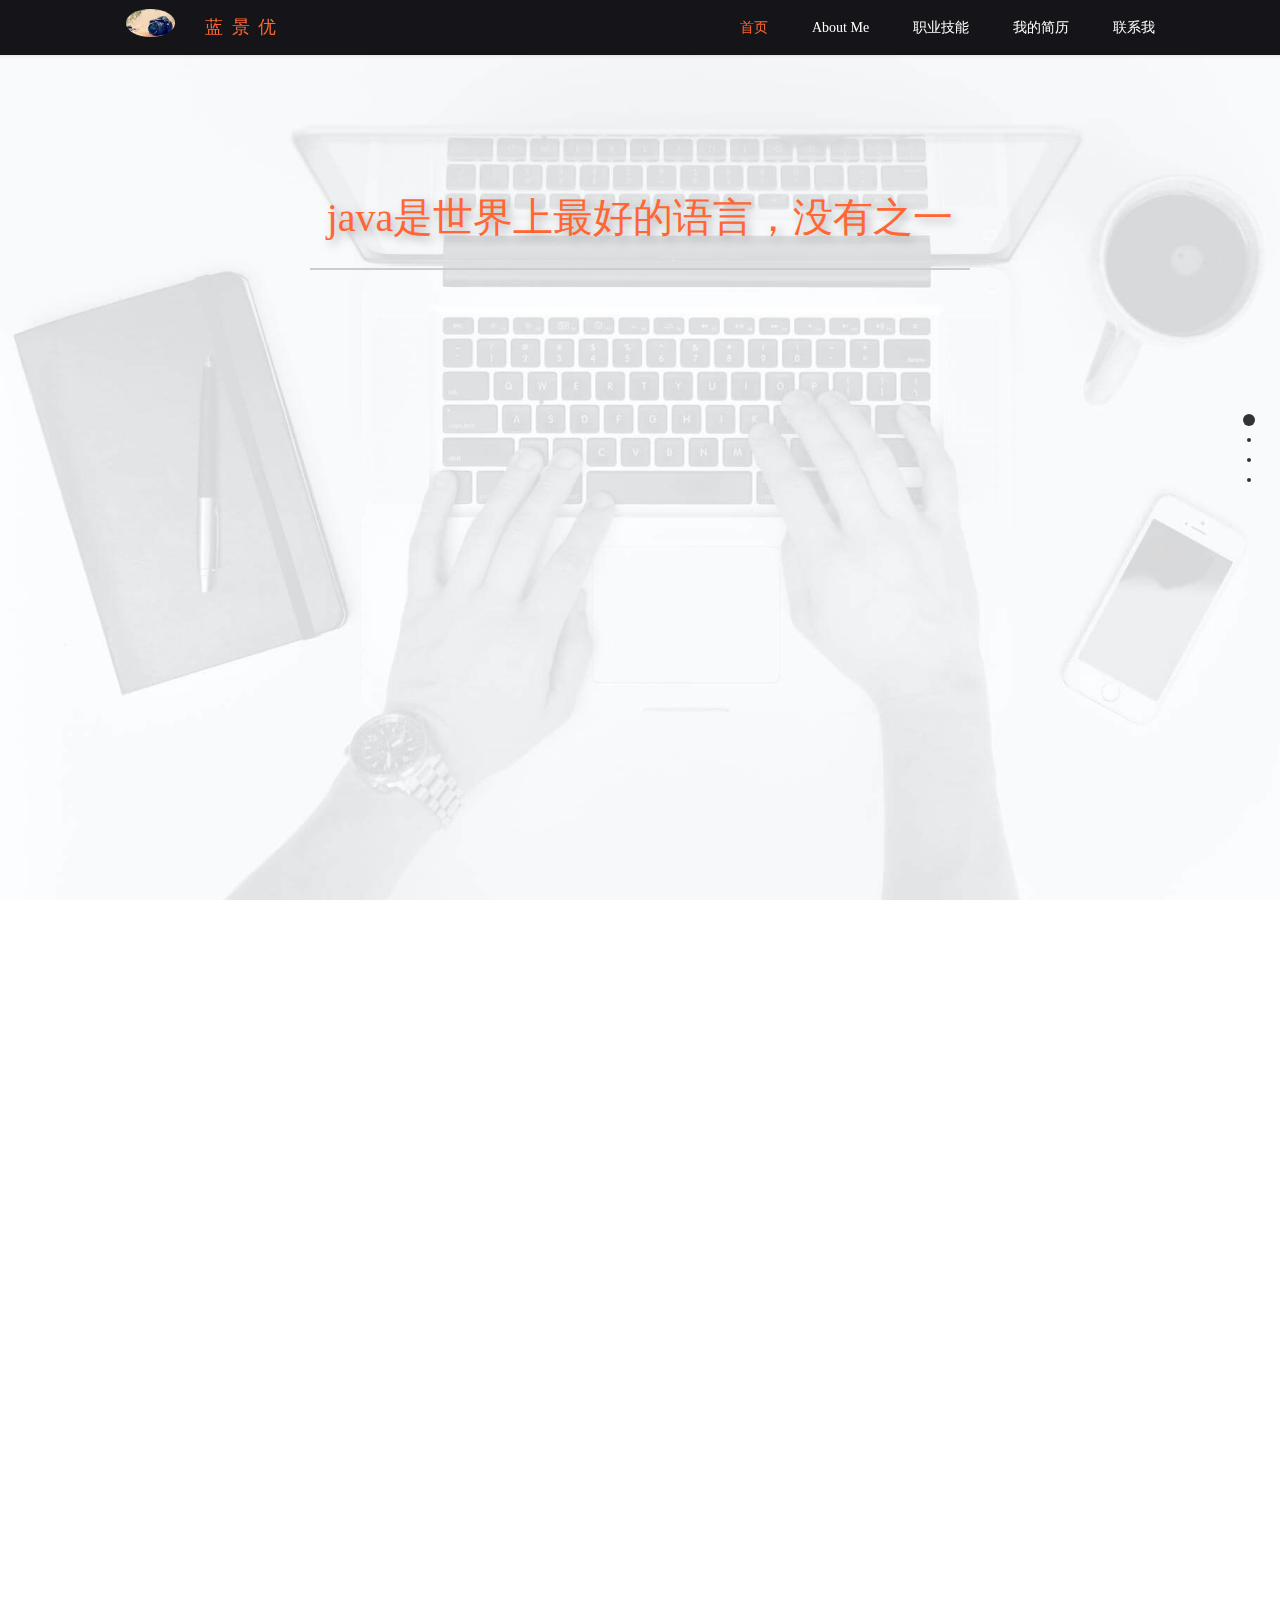
<file: index.html>
<!DOCTYPE html>
<html lang="en">

	<head>
		<meta charset="UTF-8" />
		<meta name="keywords" content="Java工程师个人简历，个人简历，Java，蓝景优" />
		<meta name="description" content="Java工程师个人简历" />
		<meta name="author" content="Java工程师个人简历">
		<meta name="viewport" content="width=device-width,initial-scale=1.0,user-scalable=no" />
		<meta name="baidu-site-verification" content="0lwXXEyOWc" />
		<title>Java程序员个人简历</title>

		<!--响应式布局的设计-->
		<link rel="shortcut icon" type="image/x-icon" href="img/favicon.ico" media="screen" />
		<link rel="stylesheet" href="css/jquery.fullPage.css" />
		<link rel="stylesheet" href="css/reset.css" />
		<link rel="stylesheet" href="css/section.css" />
		<link rel="stylesheet" href="css/page.css" />
		<script>
			var _hmt = _hmt || [];
			(function() {
			  var hm = document.createElement("script");
			  hm.src = "//hm.baidu.com/hm.js?b48ebf0fd488acc868efc0dfc8b61689";
			  var s = document.getElementsByTagName("script")[0];
			  s.parentNode.insertBefore(hm, s);
			})();
		</script>

	</head>

	<body>
		<!-- content-body-->
		<div class="content">
			<!-- header-nav-->
			<header id="header">
                <div class="logo">
                    <div class="photo">
                        <img src="img/2.jpg" title="蓝景优" title="蓝景优-photo" />
                    </div>
                    <div class="blog">
                        <a class="name-a" href="https://blog.csdn.net/qq_19444169" title="蓝景优" target="_blank">蓝&nbsp;景&nbsp;优</a>
                    </div>
                </div>

                <div id="nav">
                    <div id="menu">
                        <a data-menuanchor="welcome" href="#welcome">首页</a>
                        <a data-menuanchor="about" href="#about">About Me</a>
                        <a data-menuanchor="skills" href="#skills">职业技能</a>
                        <a data-menuanchor="demo" href="#demo">我的简历</a>
                        <a data-menuanchor="contact" href="#contact">联系我</a>
                    </div>
                </div>
			</header>

			<!-- allpage-->
			<div id="fullpage">
				<!--首页-->
				<div class="section welcome active">
					<br /><br /><br /><br /><br /><br /><br /><br />

					<h1 class="fade">java是世界上最好的语言，没有之一</h1>
					<hr class="fade1" style="width: 660px;margin:0 auto;" />
					<h3 class="mine hello">Hi，我是蓝景优!</h3>
					<h3 class="mine age">而立之年</h3>
					<h3 class="mine age">java工程师一枚</h3>
					<p class="mine btn">
						<a href="#about">Get Start</a>
					</p>
				</div>

				<!--About me-->
				<div class="section about">

					<div class="page aboutMe">
						<div>
							<div class="title">
								<p>关于我</p>
							</div>
							<p class="titleEnglish">· ABOUT ·</p>

							<img class="img-me" src="img/2.jpg" />

							<div class="intro">
								<h4 class="about-name">我叫蓝景优，来自广西壮族自治区都安瑶族自治县balablalbala</h4>
								<hr class="intr-hr" style="margin-top: 10px;margin-bottom: 10px;width: 70%;" />
								<span class="F2E" title="Front-End Engineer">
									Java
								</span>
								<br /><br />
								<h4 class="careers">2011年9月进入<a href="//www.lit.edu.cn/" target="_blank">贺州学院</a>通信工程专业学习</h4>
								<h4 class="careers">2014年初开始自学java相关技术</h4>
								<h4 class="careers">2017年5月加入广东瑞联科技有限公司睿医大数据事业部，从事医疗系统的研发</h4>
								<h4 class="careers">2018年5月加入深圳达普信科技有限公司，参与某消费金融的支付平台的研发工作至今</h4>
							</div>

						</div>
					</div>
				</div>

				<!-- skills -->
				<div class="section skills">
					<!--职业技能-->
					<div class="page skill">
						<div class="title">
							<p>职业技能</p>
						</div>
						<p class="titleEnglish">· SKILLS ·</p>
						<ul>
							<li>
								<ol>
									<li>
										<img src="img/img/html.png" alt="" class="skill-img" />
									</li>
									<span>HTML</span>
									<div class="panel">
										深刻理解Web标准<br />
										熟练运用html标签<br />
										熟悉EasyUI、layUI、BootStrap<br />
										正在学习微信小程序开发<br />
									</div>
								</ol>
							</li>
							<li>
								<ol>
									<li>
										<img src="img/img/css.png" alt="" class="skill-img" />
									</li>
									<span>CSS3</span>
									<div class="panel">

											熟练运用css及css3新属性<br />
											能够解决常见兼容性问题<br />
											掌握BootStrap框架，并实现响应式布局<br />
									</div>
								</ol>
							</li>
							<li>
								<ol>
									<li>
										<img src="img/img/js.png" alt="" class="skill-img" />
									</li>
									<span>JavaScript</span>
									<div class="panel">
										能够编写js原生代码 <br />
										注重javascript的性能优化<br />
										熟练使用jQuery<br />
										正在学习Vue、微信小程序...<br />
									</div>
								</ol>
							</li>
							<li>
								<ol>
									<li>
										<img src="img/img/Java.png" alt="" class="skill-img" />
									</li>
									<span>Java</span>
									<div class="panel">
										4年Java开发经验<br />
										良好的java基础，了解JVM原理，了解多线程原理<br />
										熟悉Spring/SpeingBoot/Mybatis/ibatis/dubbo等开源框架，并灵活使用<br />
										熟练使用MySQL/Oracle/redis/kafka/nginx<br />
										熟练使用Idea,Eclipse开发工具<br />
										熟练使用maven、svn、git代码管理工具<br />
										熟悉Linux的基本操作<br />
										有对接银行交易接口、支付宝支付，微信支付经验<br />
										对金融行业有浓厚兴趣<br />
										<br />
									</div>
								</ol>
							</li>
						</ul>
						<div class="web">
							<p>4年Java开发经验</p>
							<p>良好的java基础，了解JVM原理，了解多线程原理</p>
							<p>熟悉Spring/SpeingBoot/Mybatis/ibatis/dubbo等开源框架，并灵活使用</p>
							<p>对互联网金融充满强烈的好奇心和浓厚的兴趣</p>
							<p>正在学习Vue、微信小程序...</p>

						</div>
					</div>
				</div>

				 <!-- 
				<div class="section demos">
					<div class="page">
						<div class="title">
							<p>我的作品</p>
						</div>
						<p class="titleEnglish">· EXPERIENCE ·</p>

						<div class="slide">
							<div class="projects">
								<div class="demo2 demo">
									<h3>简书首页</h3>
									<ul>
										<li>Vue入门小程序</li>
										<li>声明式渲染，条件与循环</li>
										<li>Node.js 和相关构建工具</li>
										<a class="demo-link" href="jianshu" target="_blank">
											<img src="img/link.png" />
										</a>
									</ul>
								</div>
							</div>
						</div>
						<div class="slide">
							<div class="projects">
								<div class="demo3 demo">
									<h3>贵美商城</h3>
									<ul>
										<li>静态页面布局</li>
										<li>HTML+CSS+JavaScript</li>
										<li>登录注册，以及购物车功能</li>
										<a class="demo-link" href="guimei/index.htm" target="_blank">
											<img src="img/link.png" />
										</a>
									</ul>
								</div>
							</div>
						</div>
					</div>

				</div>
				-->
				<!-- 联系我 -->
				<div class="section contact">
					<!--联系我-->
					<div class="page conta">

						<div class="title">
							<p>联系我</p>
						</div>
						<p class="titleEnglish">· CONTACT ·</p>

						<hr style="border: 1.5px solid whitesmoke; width: 1000px;margin: 0 auto;" />

						<div id="information">
							<ul id="zhuanYe">
								<li class="name">姓名：
									<a href="resume/lanjy_java.pdf" title="简历" target="_blank">蓝&nbsp;景&nbsp;优</a>
								</li>
								<li class="school">学校：贺州学院(本科)</li>
								<li class="major">专业：通信工程</li>
							</ul>
							<ul id="xinXi">
								<li class="phone">手机：1802624****</li>
								<li class="email">邮箱：ljydeve2014@163.com</li>
								<li class="city">籍贯：
									<a href="map.html" title="籍贯" target="_blank">广西</a>
								</li>
							</ul>
						</div>

						<!-- 底部版权 -->
						<footer style="text-align: center">
							<!--底部 -->
							<div id="www">
								<a href="https://blog.csdn.net/qq_19444169" target="_blank">Blog</a>
							</div>
							<div id="warn">
								<p class="com">
									All Rights Reserved.
								</p>
								<P class="com">
									Copyright<span> &copy; </span>2019-2022
								</p>

							</div>
						</footer>
					</div>
				</div>
			</div>

		</div>

        <!--<script src="//libs.baidu.com/jquery/2.0.0/jquery.min.js"></script>-->
        <script src="js/jquery/jquery-3.0.0.min.js"></script>
        <script src="js/jquery/jquery.fullPage.min.js"></script>
        <script src="js/index.js"></script>

        <script>
            var _mtac = {};
            (function() {
                var mta = document.createElement("script");
                mta.src = "//pingjs.qq.com/h5/stats.js?v2.0.4";
                mta.setAttribute("name", "MTAH5");
                mta.setAttribute("sid", "500488468");

                var s = document.getElementsByTagName("script")[0];
                s.parentNode.insertBefore(mta, s);
            })();
        </script>
	</body>

</html>
</file>
<file: css/section.css>
.section {
  width: 100%;
  margin: 0 auto;
  height: 100%;
  background-size: cover;
  background-repeat: no-repeat;
  text-align: center;
}
.page {
  height: auto;
}
/* 主页 */
.welcome {
  background: url(../img/computer.jpg) no-repeat;
  background-size: cover;
}
/* 关于我 */
.about {
  background: url(../img/bg.jpg) no-repeat;
  background-size: cover;
}
/* 技能 */
.skills {
  background: url(../img/bg.jpg) no-repeat;
  background-size: cover;
}
/* 作品 */
.demos {
  background: url(../img/demo.jpg) no-repeat;
  background-size: cover;
}
/* 联系我 */
.contact {
  background: url(../img/skills.jpg) no-repeat;
  background-size: cover;
}
/* 导航 */
header {
  width: 100%;
  height: 55px;
  background: #151519;
  position: fixed;
  top: 0;
  box-shadow: 0 1px 3px 0 rgba(0, 34, 77, 0.1);
}
.logo {
  position: absolute;
  height: 55px;
  width: 165px;
  right: 50%;
  margin-right: 350px;
  line-height: 54px;
  font-size: 18px;
  color: #f63;
  text-align: center;
  font-weight: 500;
  letter-spacing: 2px;
}
.photo {
  width: 50px;
  margin-top: 4px;
  float: left;
  display: inline-block;
}
.photo img {
  width: 49px;
  border-radius: 50%;
  overflow: hidden;
  transition: all 0.3s ease-in-out;
}
.photo img:hover {
  transform: rotate(360deg);
  box-shadow: 0 0 15px #3498DB;
  transition: all 0.3s ease-in-out;
}
.blog {
  height: 55px;
  width: 60px;
  float: left;
  margin-left: 30px;
  display: inline-block;
  line-height: 54px;
}
.blog a {
  width: 60px;
  height: 55px;
  text-decoration: none;
  transition: all 0.3s ease;
  color: #f63;
}
.blog a:hover {
  transition: all 0.3s ease;
}
#nav {
  width: 470px;
  position: absolute;
  left: 50%;
  margin-left: 100px;
  height: 55px;
}
#menu {
  margin-top: 8px;
}
#nav a {
  height: 39px;
  margin-right: 40px;
  display: inline-block;
  color: #fff;
  line-height: 39px;
  font-weight: 100;
  text-align: center;
  font-size: 14px;
  position: relative;
  transition: all 0.35s ease;
}
#nav a:after {
  content: '';
  position: absolute;
  width: 0;
  height: 2px;
  left: 0;
  top: 0;
  background-color: #f63;
  transition: all 0.35s ease;
}
#nav a:before {
  content: '';
  position: absolute;
  width: 0;
  height: 2px;
  right: 0;
  bottom: 0;
  background-color: #f63;
  transition: all 0.35s ease;
}
#nav a.active {
  color: #f63;
}
#nav a:hover {
  /* background: lightblue; */
  cursor: pointer;
  transition: all 0.35s ease;
}
#nav a:hover:after {
  width: 100%;
}
#nav a:hover:before {
  width: 100%;
}
#fp-nav ul li .fp-tooltip {
  color: #000;
}
/*# sourceMappingURL=section.css.map */
</file>
<file: css/page.css>
.page {
  width: 1000px;
  margin: 0 auto;
  padding-top: 75px;
}
.title {
  height: auto;
  font-size: 23px;
  color: cadetblue;
  font-family: inherit;
  width: 1000px;
  padding-bottom: 10px;
  text-align: center;
  margin: 0 auto;
}
.title p {
  height: auto;
  width: 120px;
  margin: 0 auto;
  border-bottom: 2px solid red;
  padding-bottom: 5px;
}
.titleEnglish {
  height: auto;
  width: 1000px;
  margin: 0 auto;
  padding-top: 5px;
  font-size: 14px;
  text-align: center;
  margin-bottom: 10px;
}
.web {
  width: 1000px;
  margin: 0 auto;
  font-size: 13px;
  text-align: center;
  letter-spacing: 3px;
}
.web p {
  font-size: 15px;
  color: #000000;
  height: 16px;
  line-height: 16px;
  margin-bottom: 10px;
}
/* welcome */
/* h1 */
.fade {
  width: 700px;
  margin: 0 auto;
  font-family: cursive, "微软雅黑", "arial, helvetica, sans-serif";
  font-size: 40px;
  text-shadow: 4px 4px 10px #A9A9A9;
  margin-top: 70px;
  margin-bottom: 30px;
  color: #f63;
  transform-origin: center 300px;
  transform: translateY(160px);
  -webkit-transform: translateY(160px);
  opacity: 0;
  -webkit-transition: all 2s ease-in-out;
  -o-transition: all 2s ease-in-out;
  transition: all 2s ease-in-out;
}
.h1-fade {
  transform: translateY(0);
  opacity: 1;
  -webkit-transition: all 2s ease-in-out;
  -o-transition: all 2s ease-in-out;
  transition: all 2s ease-in-out;
}
/* hr-line*/
.fade1 {
  height: 0;
  border: 0;
  border-bottom: 2px solid #ccc;
  transform-origin: center 300px;
  transform: scale(0.000001) translateY(140px);
  opacity: 0;
  -webkit-transition: all 1.5s ease-in-out 0.4s;
  -o-transition: all 1.5s ease-in-out 0.4s;
  transition: all 1.5s ease-in-out 0.4s;
}
.hello {
  margin-top: 10px;
}
.hr-fade {
  transform: translateY(0) scale(1);
  opacity: 1;
  -webkit-transition: all 1.8s ease-in-out 0.4s;
  -o-transition: all 1.8s ease-in-out 0.4s;
  transition: all 1.8s ease-in-out 0.4s;
}
.mine {
  width: 766px;
  margin: 0 auto;
  margin-top: 25px;
  display: none;
  font-weight: 500;
  font-family: cursive, "微软雅黑", "arial, helvetica, sans-serif";
}
.btn > a {
  width: 180px;
  height: 60px;
  display: inline-block;
  background: transparent;
  border: 2px solid #1a1a1a;
  border-radius: 5px;
  color: #000000;
  font-size: 16px;
  font-weight: bold;
  line-height: 60px;
  transition: all 0.4s ease-in-out;
}
.btn > a:hover {
  cursor: pointer;
  color: #F0EFEE;
  background: #1a1a1a;
  border-color: #1a1a1a;
}
/*About Me*/
.img-me {
  width: 140px;
  height: auto;
  margin: 0 auto;
  border-radius: 50%;
  border: 2px solid gainsboro;
  opacity: 0.2;
  transition: all 0.8s ease-in-out;
}
.about-name {
  text-align: center;
  margin-top: 10px;
  font-size: 15px;
  line-height: 2em;
  color: #787978;
  font-weight: bold;
  opacity: 0.2;
  transition: all 0.99s ease-in-out;
}
.intro {
  color: #666;
  position: relative;
  text-align: center;
  margin: 0 auto;
  opacity: 0.2;
  transition: all 1s ease-in-out;
}
.intr-hr {
  opacity: 0.2;
  transition: all 1.11s ease-in-out;
}
.F2E {
  display: inline-block;
  width: 46px;
  color: #3cf;
  text-align: center;
  position: absolute;
  top: 33px;
  left: 480px;
  background: #F7F7F7;
  opacity: 0.2;
  transition: all 1.13s ease-in-out;
}
.F2E:hover {
  cursor: pointer;
}
.careers {
  height: 35px;
  line-break: 35px;
  transform: translateY(70px);
  transition: 2s all ease-in-out;
}
/* skills */
.skill ul {
  height: 250px;
  margin-top: 40px;
}
.skill ul li {
  width: 250px;
  height: 150px;
  float: left;
  list-style: none;
  line-height: 22px;
  text-align: center;
  color: black;
}
.skill ol span {
  font-size: 20px;
  font-weight: bold;
  color: #008080 !important;
}
.skill ol li img {
  transition: all 0.55s ease-in-out;
}
.skill ol li img:hover {
  /*transform:translate(5px,5px);*/
  transform: scale(1.12);
  /*transform: rotate(180deg);*/
  transition: all 0.26s ease-in-out;
  cursor: pointer;
}
.skill ul > li > ol {
  position: relative;
}
.panel {
  display: none;
  width: 200px;
  height: 170px;
  position: absolute;
  top: 185px;
  left: 20px;
  background: lightgray;
  border-radius: 15px;
  border: 1px solid darkgray;
  box-shadow: 2px 2px 2px 2px ghostwhite;
  font-size: 14px;
  line-height: 35px;
  font-weight: 500;
  color: #000000;
  opacity: 0.87;
  transition: 0.3s all ease-in-out;
}
/* demo */
.projects {
  height: 570px;
  width: 700px;
  margin: 0 auto;
  display: flex;
  align-items: center;
}
.projects ul li {
  height: 35px;
  line-height: 23px;
}
.projects ul {
  margin-top: 10px;
  width: 700px;
}
.demo-link {
  opacity: 0.5;
  transition: 0.5s all ease-in-out;
}
.demo {
  width: auto;
  height: 250px;
  padding-top: 30px;
  border-radius: 10px;
  background: rgba(210, 209, 206, 0.81);
  background-size: cover;
  opacity: 1;
}
.demo:hover {
  cursor: pointer;
}
.demo:hover .demo-link {
  opacity: 1;
  cursor: pointer;
}
.demo h3 {
  font-size: 20px;
  color: #000000;
  font-weight: 700;
  margin-bottom: 20px;
}
/* demo-end*/
/*Content Me*/
.conta {
  width: 100%;
}
#information {
  padding-top: 30px;
  width: 1000px;
  height: 300px;
  margin: 0 auto;
}
#information ul {
  float: left;
  width: 40%;
  height: 180px;
  box-shadow: 2px 2px 2px 2px #DCDCDC;
  color: #131111;
  background: #DFDFE1;
  padding: 10px 0 0 60px;
  border: 2px solid lightgray;
  border-radius: 10px;
  text-align: left;
  transition: all 0.55s ease-in-out;
  opacity: 0.77;
  overflow: hidden;
}
#zhuanYe:hover {
  opacity: 1;
  transform: scale(1.061);
  cursor: pointer;
  overflow: hidden;
}
#xinXi {
  overflow: hidden;
  margin-left: 50px;
}
#xinXi:hover {
  opacity: 1;
  transform: scale(1.061);
  cursor: pointer;
  overflow: hidden;
}
#information li {
  list-style: none;
  height: 35px;
  line-height: 35px;
  margin-top: 18px;
  width: 300px;
  padding-left: 45px;
  font-family: "微软雅黑";
  background-size: 35px 35px;
}
.name {
  background: url(../img/person/name.png) no-repeat;
}
.school {
  background: url(../img/person/school.png) no-repeat;
}
.major {
  background: url(../img/person/major.png) no-repeat;
}
.phone {
  background: url(../img/person/phone.png) no-repeat;
}
.email {
  background: url(../img/person/email.png) no-repeat;
}
.city {
  background: url(../img/person/city.png) no-repeat;
}
/*Footer*/
footer {
  position: absolute;
  bottom: 0;
  left: 0;
  width: 100%;
  margin: 0 auto;
  height: 160px;
  margin-top: 20px;
  background-color: rgba(0, 0, 0, 0.9);
  clear: both;
}
#www {
  padding-top: 30px;
}
#warn {
  margin-top: 20px;
  color: whitesmoke;
}
.com {
  margin-top: 15px;
  font-size: 13px;
}
/*# sourceMappingURL=page.css.map */
</file>
